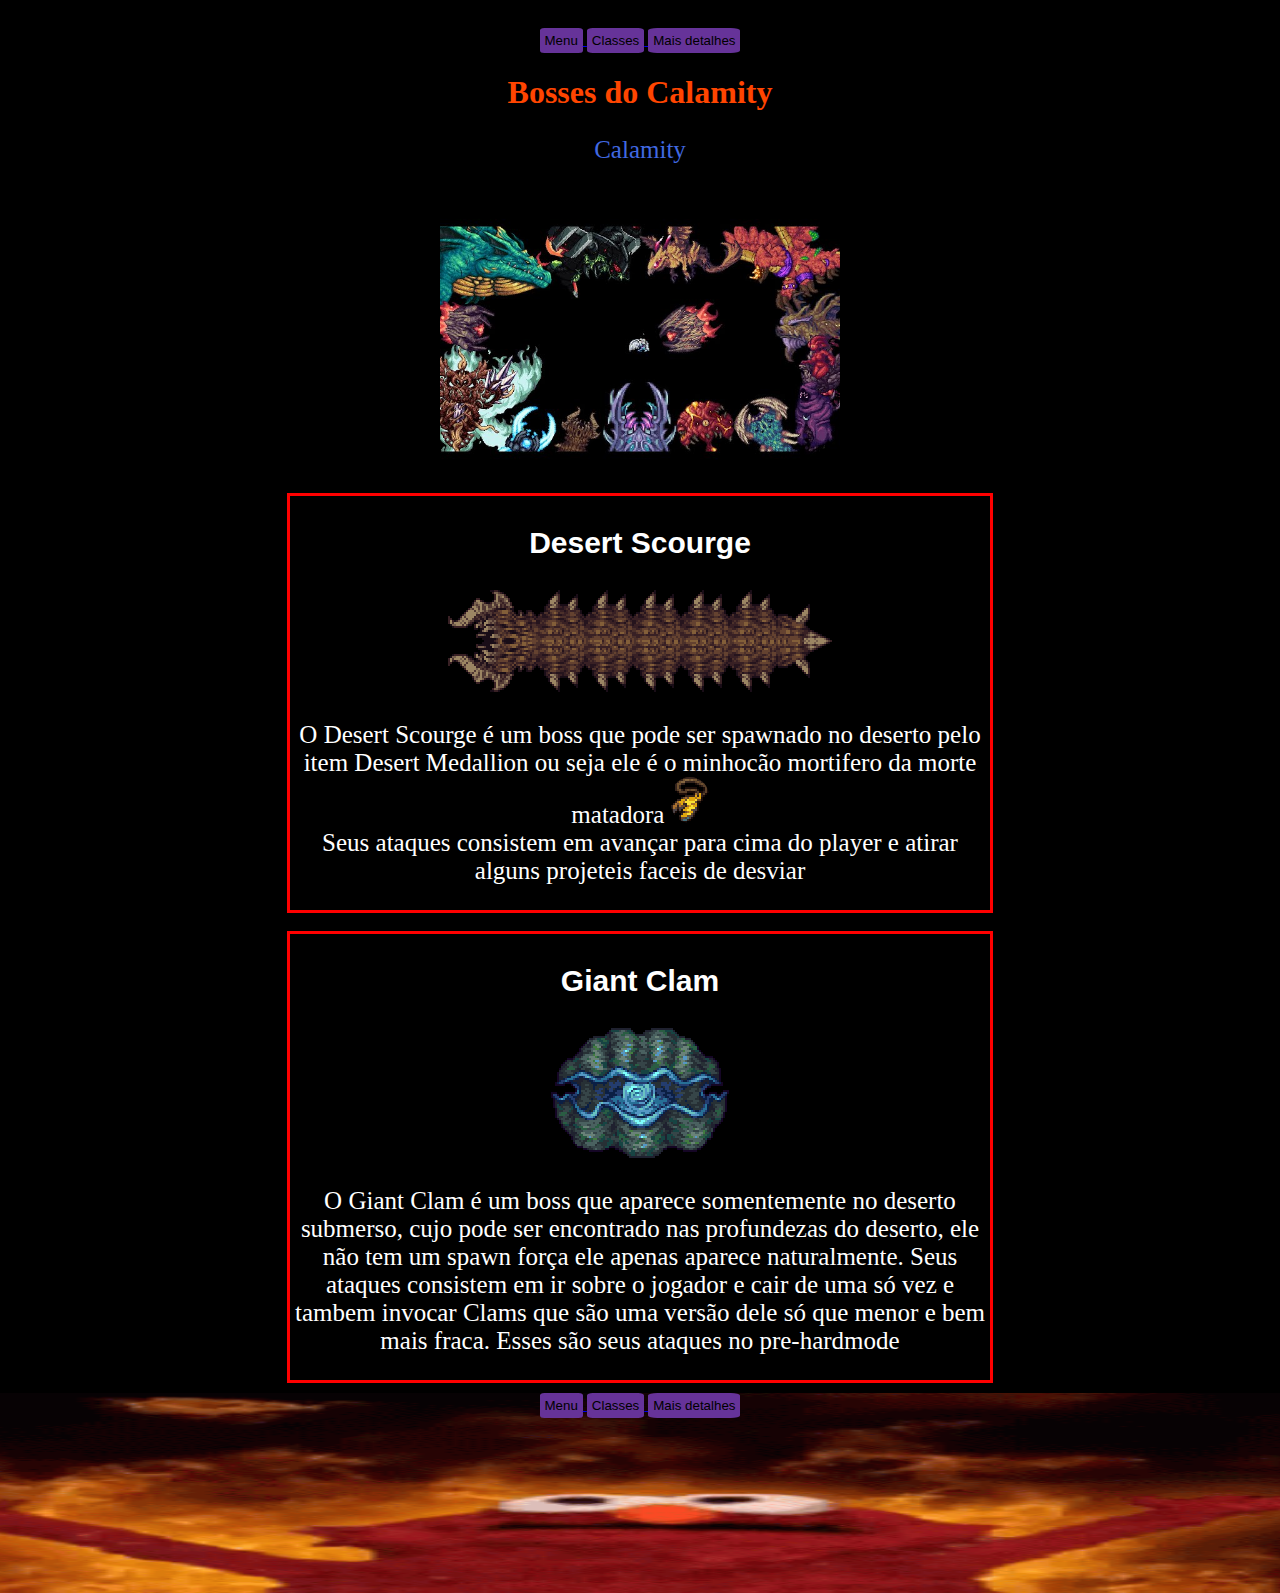
<file: bosses.html>
<!DOCTYPE html>
<html lang="pt-BR">

<head>
    <meta charset="UTF-8">
    <meta name="viewport" content="width=device-width, initial-scale=1.0">
    <meta name="description" content="site sobre os bosses do Calamity feito em aula">
    <meta name="author" content="André Orocondo Lopes Aguirre">
    <title>Calamity Bosse</title>
    <link rel="shortcut icon" href="img/letra-c.png" type="image/x-icon">
    <link rel="stylesheet" href="css/styles.css">
</head>

<body>
    <header>
        <nav>
            <br>
            <a href="index.html">
                <button class="botao">Menu</button>
            </a>
            <a href="classes.html">
                <button class="botao">Classes</button>
            </a>
            <a href="https://calamitymod.wiki.gg/wiki/Calamity_Mod_Wiki">
                <button class="botao">Mais detalhes</button>
            </a>
        </nav>
        <h1>Bosses do Calamity</h1>
        <p id="start">Calamity</p>
    </header>
    <main>
        <section>
            <img src="img/bosses.jpg" alt="">
        
            <div class="Bosses">
                <h3>Desert Scourge</h3>
                <img class="boss" src="img/Desert_Scourge.webp" alt="">
                <p>
                    O Desert Scourge é um boss que pode ser spawnado no deserto pelo item Desert Medallion ou seja ele é o minhocão mortifero da morte matadora
                    <img class="boss" src="img/Desert_Medallion.webp" alt="">
                    <br>
                    Seus ataques consistem em avançar para cima do player e atirar
                    alguns projeteis faceis de desviar
                </p>
            </div>
            <br>
        </section>
        <section>        
            <div class="Bosses">
                <h3>Giant Clam</h3>
                <img class="boss" src="img/Giant_Clam.png" alt="">
                <p>
                    O Giant Clam é um boss que aparece somentemente no deserto submerso, cujo pode ser 
                    encontrado nas profundezas do deserto, ele não tem um spawn força ele apenas aparece
                    naturalmente.
                    Seus ataques consistem em ir sobre o jogador e cair de uma só vez e tambem invocar
                    Clams que são uma versão dele só que menor e bem mais fraca.
                    Esses são seus ataques no pre-hardmode
                </p>
            </div>
        </section>
    </main>
</body>
<footer>
    <nav>
        <a href="index.html">
            <button class="botao">Menu</button>
        </a>
        <a href="classes.html">
            <button class="botao">Classes</button>
        </a>
        <a href="https://calamitymod.wiki.gg/wiki/Calamity_Mod_Wiki">
            <button class="botao">Mais detalhes</button>
        </a>
    </nav>
</footer>

</html>
</file>
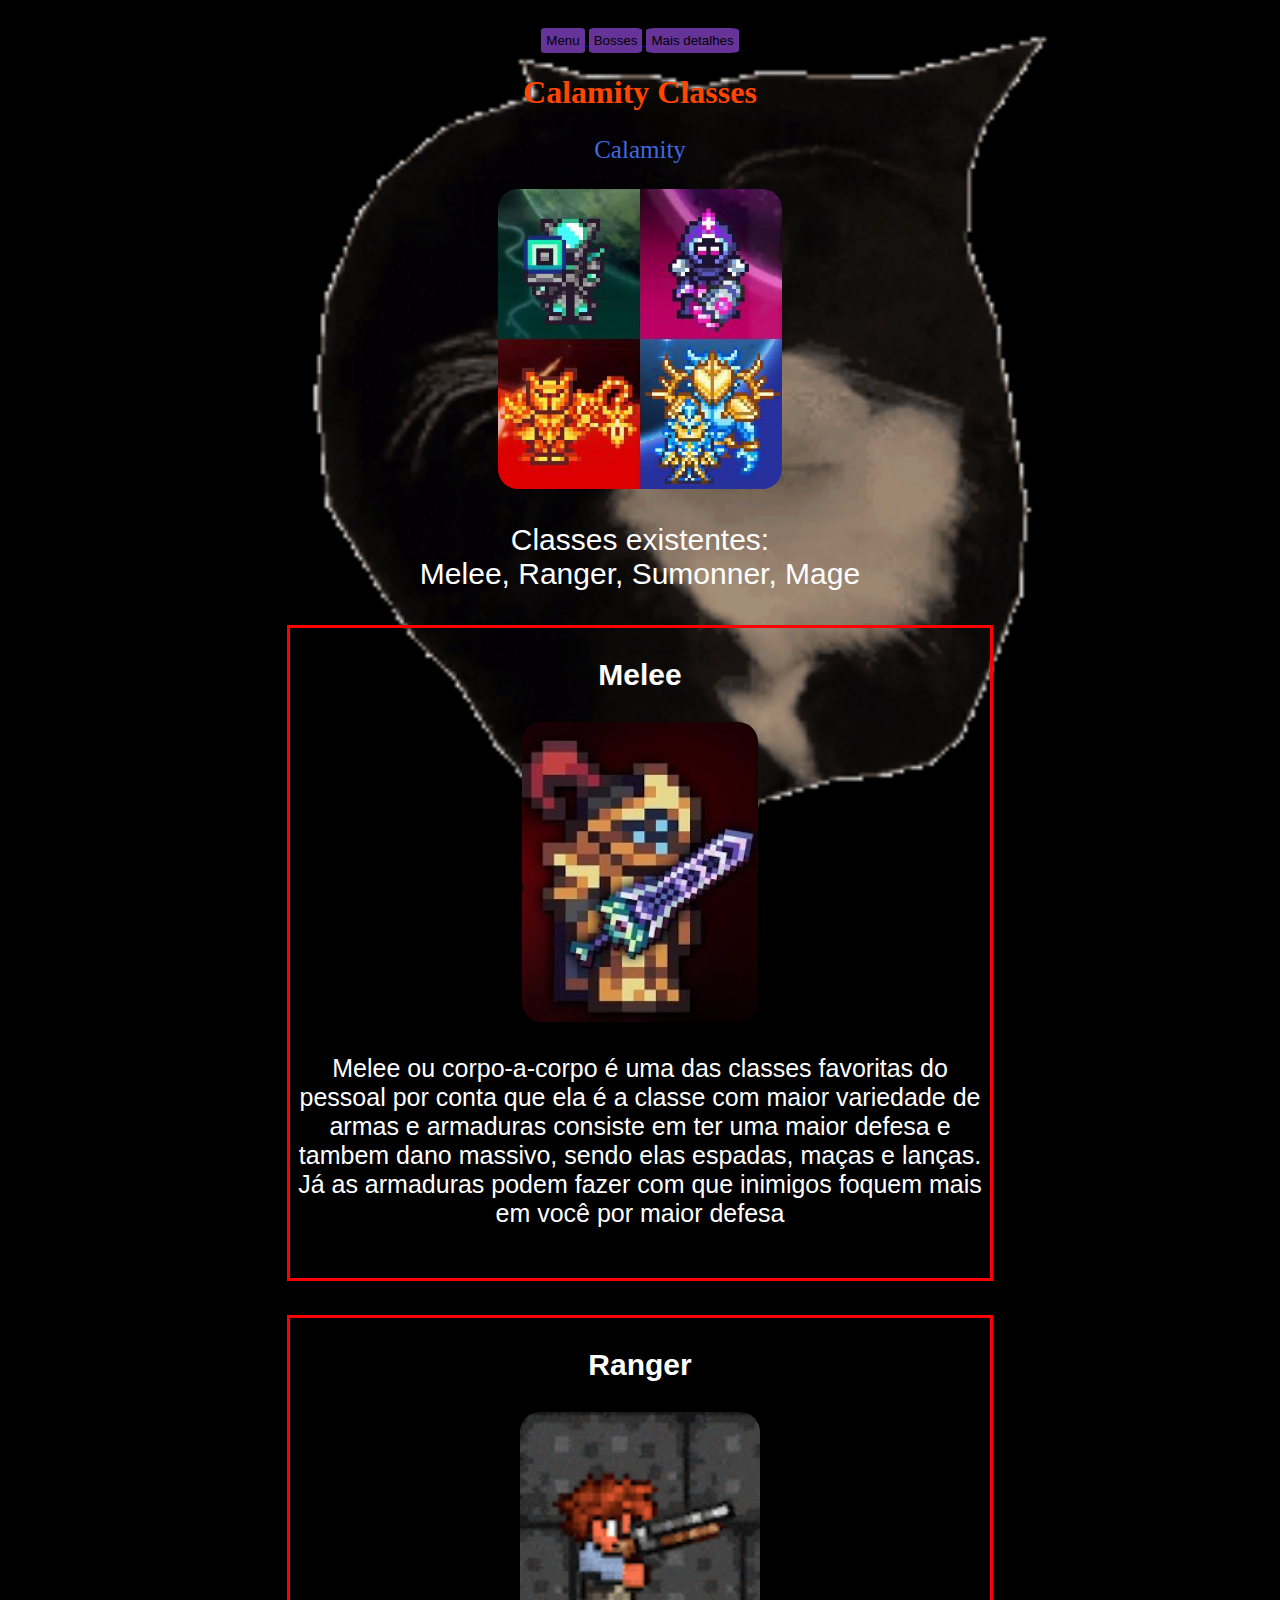
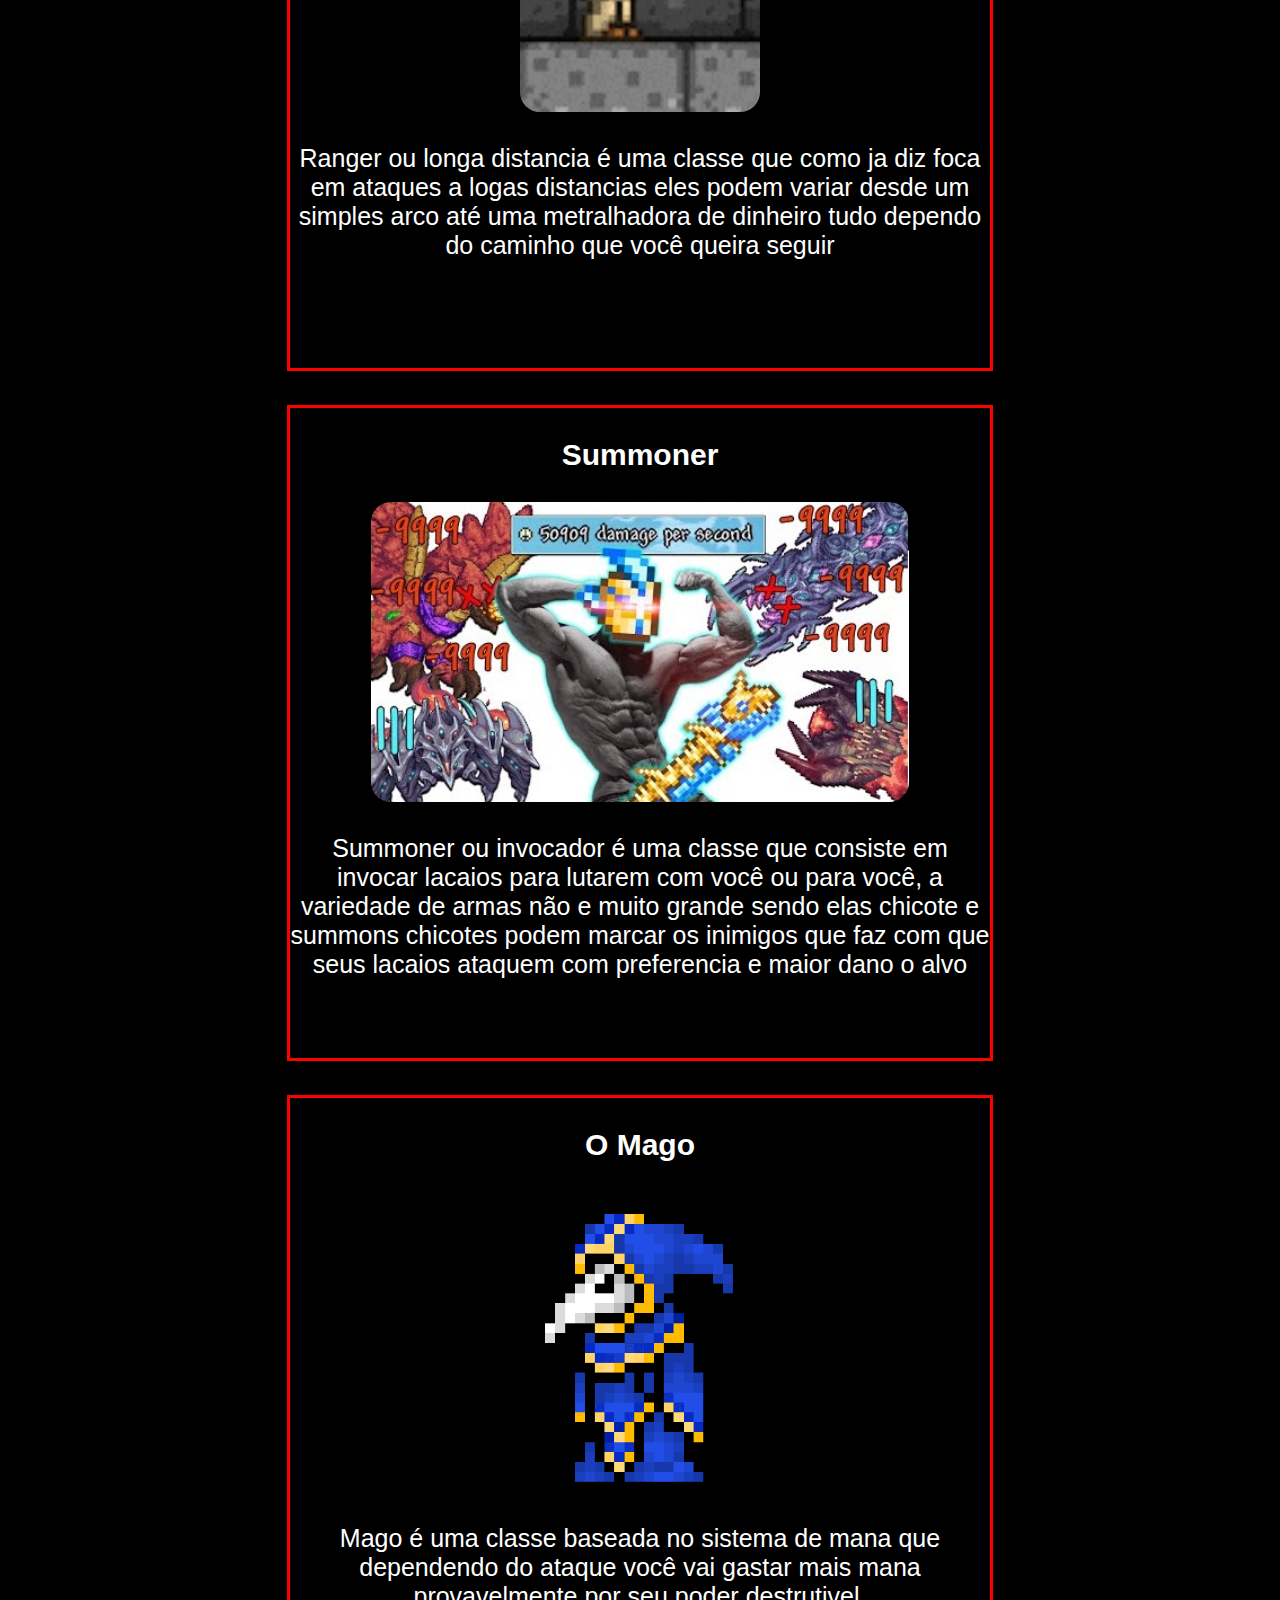
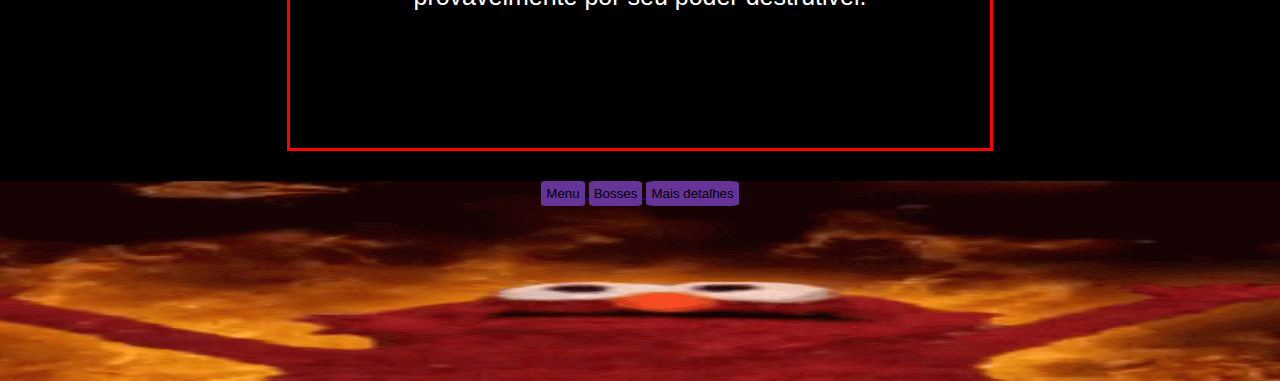
<file: classes.html>
<!DOCTYPE html>
<html lang="pt-BR">

<head>
    <meta charset="UTF-8">
    <meta name="viewport" content="width=device-width, initial-scale=1.0">
    <meta name="description" content="site sobre as classes do Calamity feito em aula">
    <meta name="author" content="André Orocondo Lopes Aguirre">
    <title>Camality Classes</title>
    <link rel="shortcut icon" href="img/letra-c.png" type="image/x-icon">
    <link rel="stylesheet" href="css/styles.css">
</head>

<body id="body2">
    <audio
        src="sound/Maxwell the Cat Theme..mp3"
        autoplay></audio>
    
    <header>
        <br>
        <nav>
            <a href="index.html">
                <button class="botao">Menu</button>
            </a>
            <a href="bosses.html">
                <button class="botao">Bosses</button>
            </a>
            <a href="https://calamitymod.wiki.gg/wiki/Calamity_Mod_Wiki">
                <button class="botao">Mais detalhes</button>
            </a>
        </nav>
        <h1>Calamity Classes</h1>
        <p id="start">Calamity</p>
    </header>
    <img src="img/classes.jpg" alt="" height="200">
    <main>
        <ul>
            <section>
                <li>Classes existentes:</li>
                <li>Melee, Ranger, Sumonner, Mage</li>
                <br>
                <div class="classe">
                    <h3 class="classes">Melee</h3>
                    <img src="img/melee.jpg" alt="">
                    <p>Melee ou corpo-a-corpo é uma das classes favoritas do pessoal por conta que ela
                        é a classe com maior variedade de armas e armaduras consiste em ter uma maior defesa
                        e tambem dano massivo, sendo elas espadas, maças e lanças. Já as armaduras podem fazer
                        com que inimigos foquem mais em você por maior defesa
                    </p>
                </div>
                <br>
            </section>
            <section>
                <div class="classe">
                    <h3 class="classes">Ranger</h3>
                    <img src="img/Captura de tela 2024-02-23 162421.png" alt="">
                    <p>Ranger ou longa distancia é uma classe que como ja diz foca em ataques a logas distancias
                        eles podem variar desde um simples arco até uma metralhadora de dinheiro tudo dependo do caminho que
                        você queira seguir
                    </p>
                </div>
                <br>
            </section>
            <section>
                <div class="classe">
                    <h3 class="classes">Summoner</h3>
                    <img src="img/summoner.jpg" alt="">
                    <p>Summoner ou invocador é uma classe que consiste em invocar lacaios para lutarem com você
                        ou para você, a variedade de armas não e muito grande sendo elas chicote e summons chicotes podem 
                        marcar os inimigos que faz com que seus lacaios ataquem com preferencia e maior dano o alvo
                    </p>
                </div>
                <br>
            </section>
            <section>
                <div class="classe">
                    <h3 class="classes">O Mago</h3>
                    <img src="img/cultista.webp" alt="">
                    <p>Mago é uma classe baseada no sistema de mana que dependendo do ataque você vai gastar mais mana
                        provavelmente por seu poder destrutivel.
                    </p>
                </div>
            </section>
        </ul>
    </main>
</body>

    <footer>
        <nav>
            <a href="index.html">
                <button class="botao">Menu</button>
            </a>
            <a href="bosses.html">
                <button class="botao">Bosses</button>
            </a>
            <a href="https://calamitymod.wiki.gg/wiki/Calamity_Mod_Wiki">
                <button class="botao">Mais detalhes</button>
            </a>
        </nav>
    </footer>
</html>
</file>
<file: css/styles.css>
h1 {
    font-size: 32px;
    color: orangered;
    font-family: serif;
}

#h1g {
    color: orangered;
    font-family: serif;
}

h3 {
    color: white;
    font-family: Arial, Helvetica, sans-serif;
    font-size: 30px;
}

p {
    font-size: 25px;
    color: white;
}

body {
    background-color: black;
    text-align: center;
    font-family: cursive;
    margin: auto;
}

ul {
    color: white;
    font-size: 30px;
    font-family: sans-serif;
    list-style: none;
    padding: 0%;
}

img {
    height: 300px;
}

span {
    font-style: oblique;
}

.classes_t {
    color: white;
    font-size: 30px;
    font-family: lumari;
    list-style: none;
}

#start {
    color: royalblue;
    font-family: fantasy;
}

.classe {
    border: 3px solid red;
    width: 700px;
    height: 650px;
    margin-left: auto;
    margin-right: auto;
}

#body1 {
    background-image: url('../img/maxwell 1 cat.gif');
    background-repeat: no-repeat;
    background-size: 50%;
    background-position: top;
}

#body2 {
    background-image: url('../img/maxwell 2 cat.gif');
    background-repeat: no-repeat;
    background-size: cover;
    background-attachment: fixed;
}

.bt {
    padding: 3px;
    text-decoration: none;
    border: 2px solid rebeccapurple;
    border-radius: 10%;
}

.botao {
    padding: 3px;
    text-decoration: none;
    border: 2px solid rebeccapurple;
    border-radius: 10%;
    background-color: rebeccapurple;
    transition: background-color 0.5s ease, color 0.5s ease, transform 0.5s ease;
    align-items: center;
}

.botao:hover {
    background-color: black;
    color: white;
    transform: scale(1.2)
}

.Bosses {
    border: 3px solid red;
    width: 700px;
    height: auto;
    margin-left: auto;
    margin-right: auto;
}

.boss {
    height: auto;
}

footer {
    bottom: 0;
    padding: 0;
    height: 200px;
    width: 100vw;
    margin-top: 0px;
    background: url('../img/elmo.gif');
    background-repeat: no-repeat;
    background-size: 1875px 200px;
    background-position-x: center;
}

#index {
    bottom: 0;
    padding: 0;
    height: 200px;
    width: 100vw;
    position: absolute;
    background: url('../img/elmo.gif');
    background-repeat: no-repeat;
    background-size: 1875px 200px;
    background-position-x: center;

}

nav {
    margin-top: 10px;
    margin-bottom: 10px;
}

img{
 border-radius: 20px;
}
</file>
